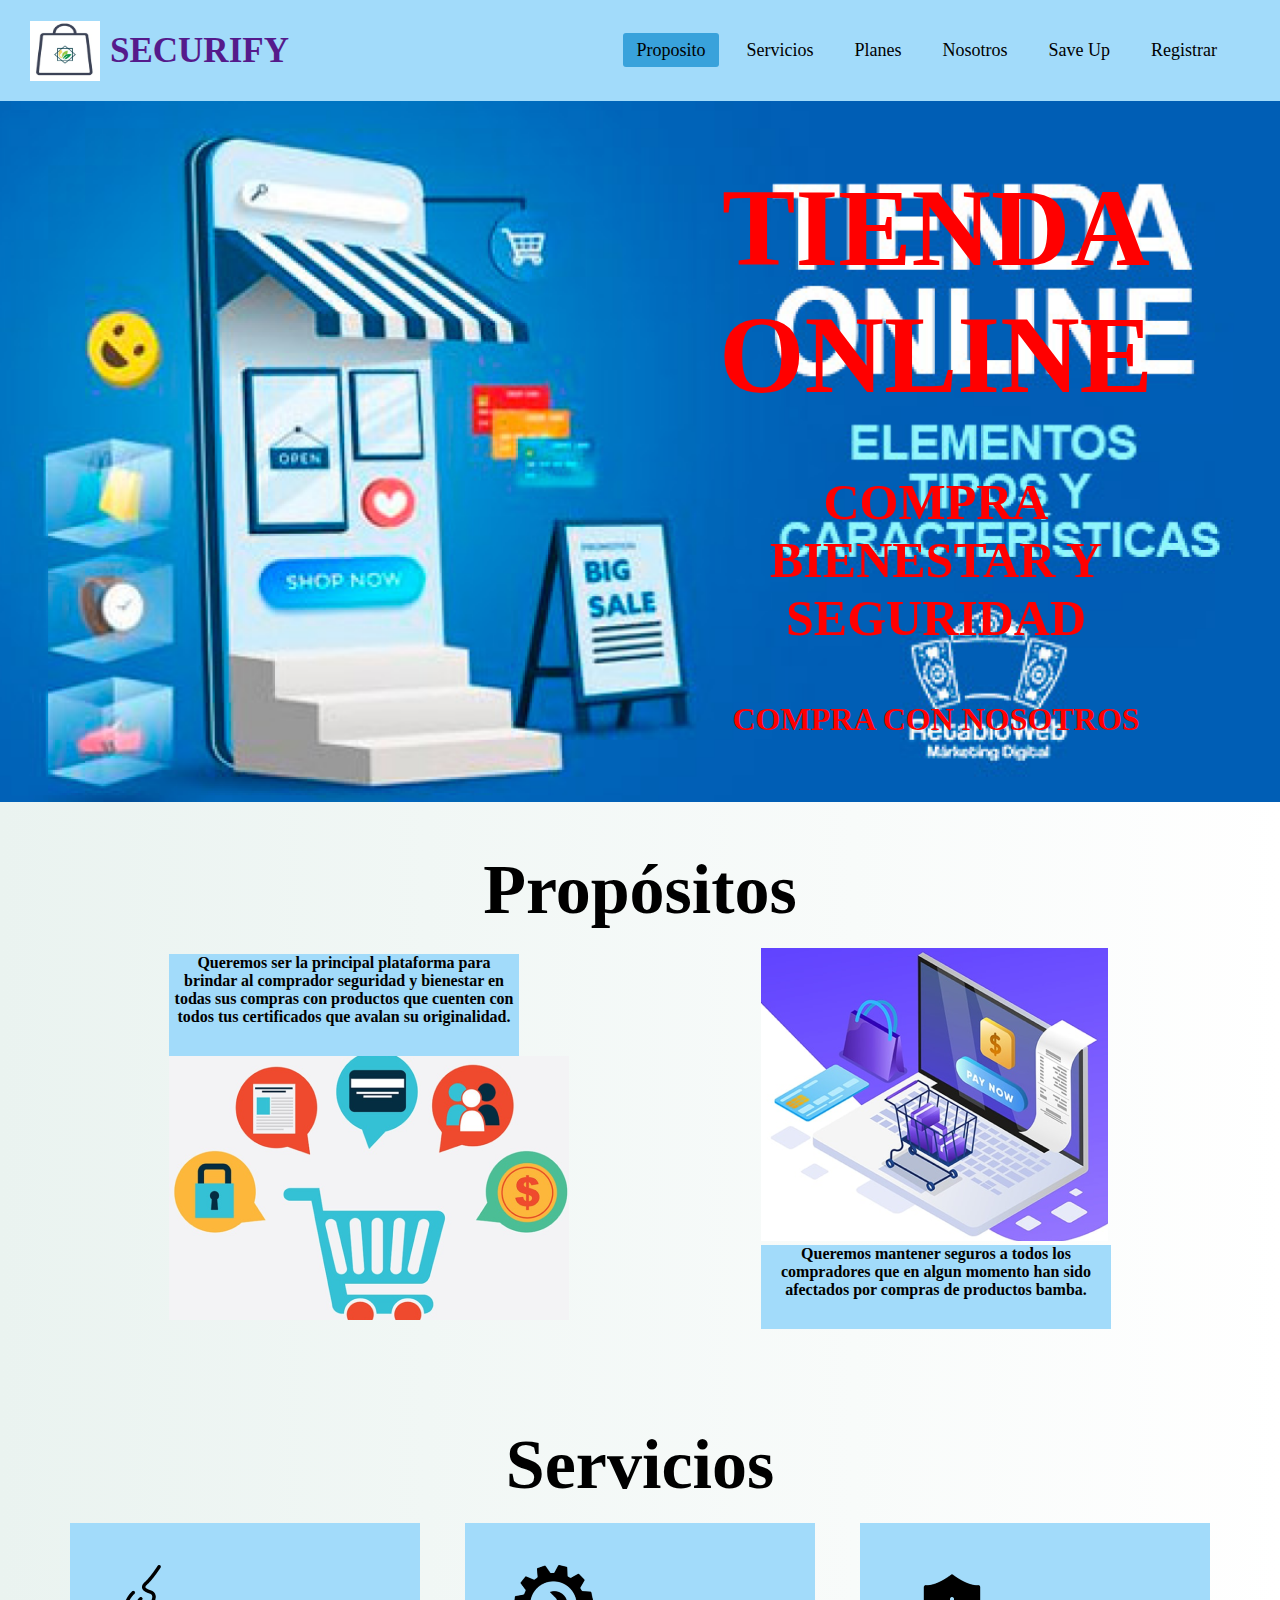
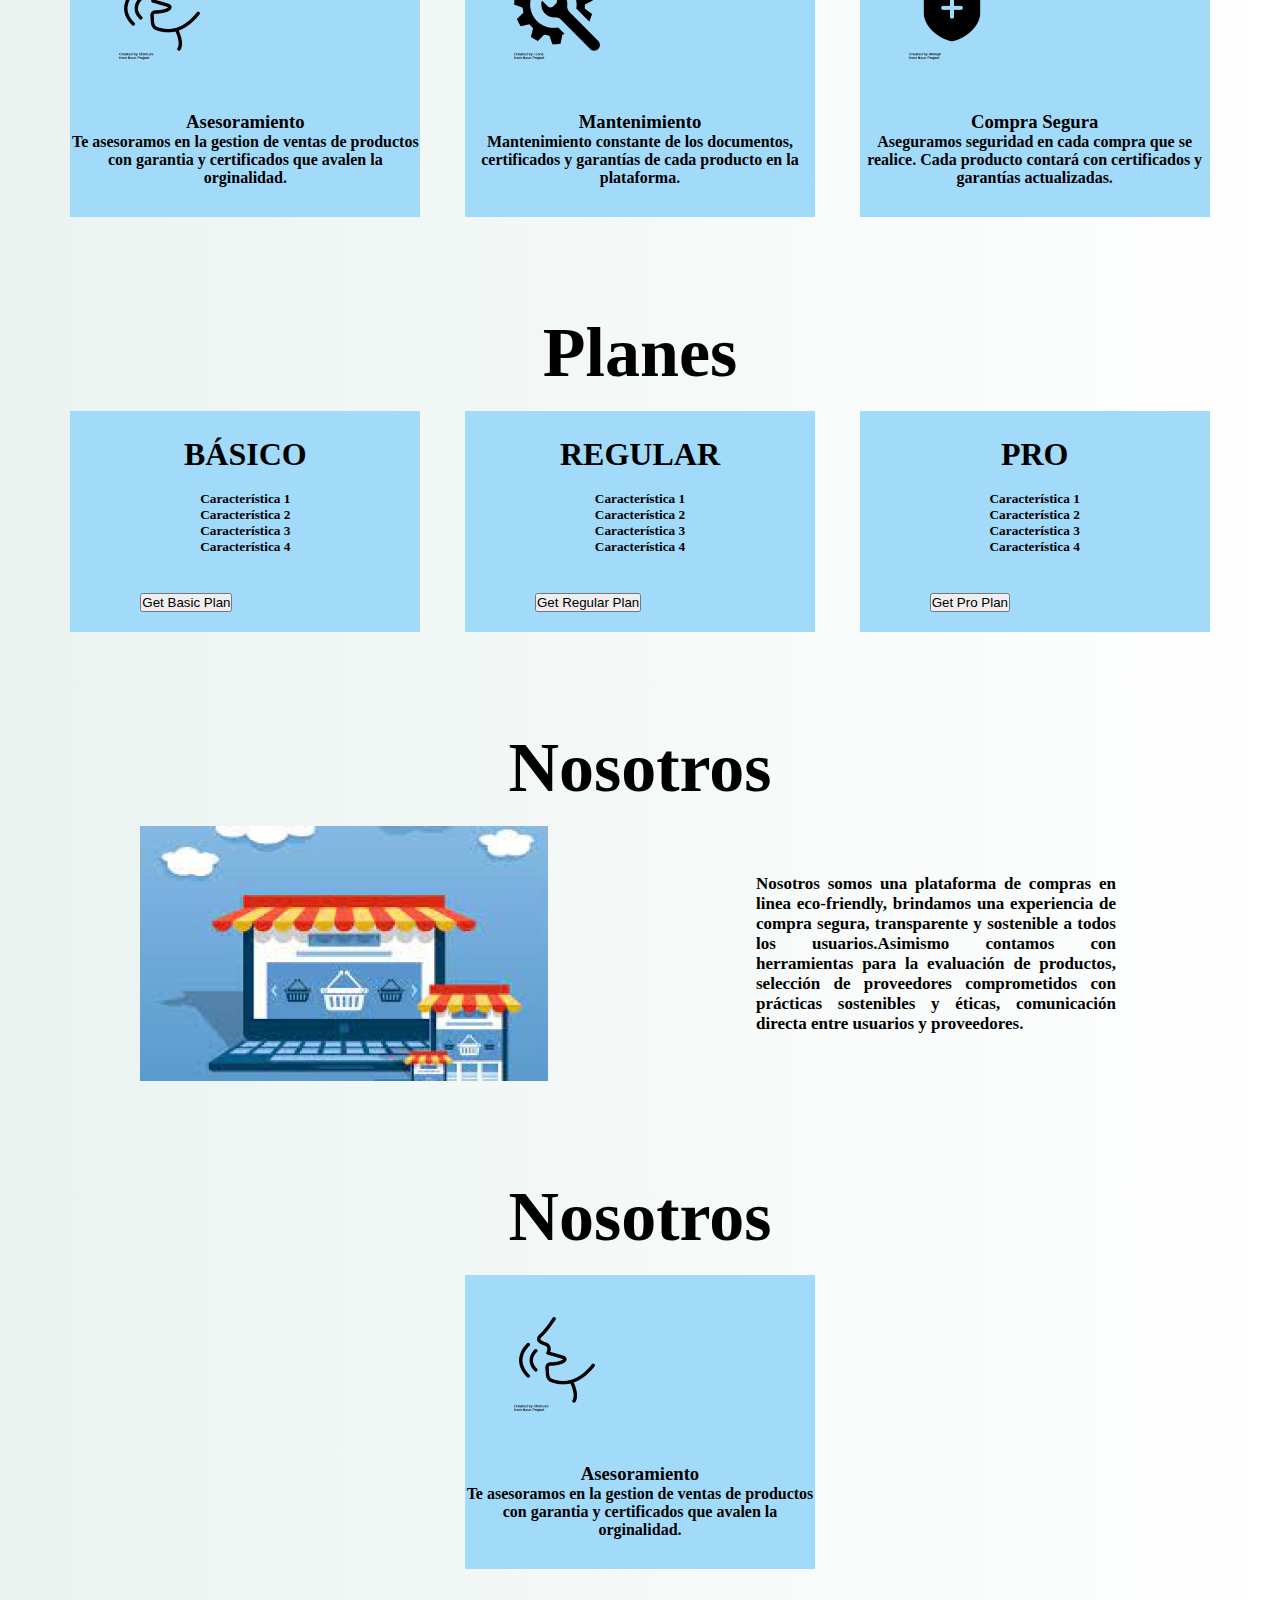
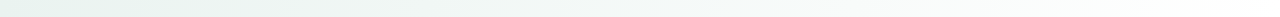
<file: index.html>
<!DOCTYPE html>

<html lang="en">

<head>

    <meta charset="UTF-8">
    <title>IHC y Tecnologias Moviles</title>
    <link rel="stylesheet" href="./css/style.css">
    <link href="https://cdn.jsdelivr.net/npm/bootstrap@5.0.2/dist/css/bootstrap.min.css" rel="stylesheet" integrity="sha384-EVSTQN3/azprG1Anm3QDgpJLIm9Nao0Yz1ztcQTwFspd3yD65VohhpuuCOmLASjC" crossorigin="anonymous">
</head>

<body>

    <nav class="navbar">
        <div class="logo">
            <img src="./assets/logo.png" alt="Logo">
            <a class="title" href="">SECURIFY</a>

        </div>
        <ul class="menu">
            <li><a href="#" class="active">Proposito</a></li>
            <li><a href="#">Servicios</a></li>
            <li><a href="#">Planes</a></li>
            <li><a href="#">Nosotros</a></li>
            <li><a href="#">Save Up</a></li>
            <li><a class="button_register" href="#">Registrar</a></li>

        </ul>
    </nav>


    <section class="banner">

        <div class="containerB">

            <div class="boxB col1">
            </div>

            <div class="boxB col2">
                <h1 style="font-size: 110px;">TIENDA ONLINE</h1> <br> <br> <br>
                <h1 style="font-size: 50px;">COMPRA BIENESTAR Y SEGURIDAD</h1><br> <br> <br>
                <h1>COMPRA CON NOSOTROS</h1>
                <!-- <div>

                    <a href="#" class="btnBanner">VER SERVICIOS</a>

                </div> -->

            </div>

        </div>

    </section>


    <!-- Propositos  -->
    <section class="section_general">
        <h1 class="title_posts">Propósitos</h1>
        <br>
        <div class="container_general">
            <div class="propositos_col1">
                <div style="  border: none;" class="card">
                    <div style="background-color: #A2DBFA;" class="card-body">
                        <p style="background-color: #A2DBFA; font-weight: bold; text-align: center;" class="card-text">Queremos ser la principal plataforma para brindar al comprador seguridad y bienestar en todas sus compras con productos que cuenten con todos tus certificados que avalan su originalidad.</p>

                    </div>

                    <img src="/assets/propositos_1.png" alt="Imagen de la tarjeta" class="card-img">
                </div>

            </div>
            <div class="propositos_col2">
                <div class="card">
                    <img src="/assets/propositos_2.png" alt="Imagen de la tarjeta" class="card-img">
                    <div style="background-color: #A2DBFA;" class="card-body">
                        <p style="background-color: #A2DBFA; font-weight: bold; text-align: center;" class="card-text">Queremos mantener seguros a todos los compradores que en algun momento han sido afectados por compras de productos bamba.</p>
                    </div>
                </div>
            </div>
        </div>
    </section>


    <!-- Servicios -->

    <section class="section_general">
        <h1 class="title_posts">Servicios</h1>
        <br>
        <div class="container_general">
            <div class="propositos_col1">
                <div class="card card_services">
                    <img style="padding: 12%;" src="assets/servicios_1.png" alt="Imagen de la tarjeta" class="card-img">
                    <h3 style="text-align: center;">Asesoramiento</h3>
                    <div style="background-color: #A2DBFA;" class="card-body">
                        <p class="card-text">Te asesoramos en la gestion de ventas de productos con garantia y certificados que avalen la orginalidad.</p>
                    </div>
                </div>
            </div>

            <div class="propositos_col1">
                <div class="card card_services">
                    <img style="padding: 12%;" src="/assets/servicios_2.png" alt="Imagen de la tarjeta" class="card-img">
                    <h3 style="text-align: center;">Mantenimiento</h3>
                    <div style="background-color: #A2DBFA;" class="card-body">
                        <p class="card-text">Mantenimiento constante de los documentos, certificados y garantías de cada producto en la plataforma.</p>
                    </div>
                </div>
            </div>

            <div class="propositos_col1">
                <div class="card card_services">
                    <img style="padding: 12%;" src="/assets/servicios_3.png" alt="Imagen de la tarjeta" class="card-img">
                    <h3 style="text-align: center;">Compra Segura</h3>
                    <div style="background-color: #A2DBFA;" class="card-body">
                        <p class="card-text">Aseguramos seguridad en cada compra que se realice. Cada producto contará con certificados y garantías actualizadas.</p>
                    </div>
                </div>
            </div>
        </div>
    </section>

    <!-- Planes -->
    <section class="section_general">
        <h1 class="title_posts">Planes</h1>
        <br>
        <div class="container_general">
            <div class="propositos_col1">
                <div class="card card_services">
                    <h1 style="text-align: center; padding-top: 25px;">BÁSICO</h1>
                    <br>
                    <div class="list_plans">
                        <h5>Característica 1</h5>
                        <h5>Característica 2</h5>
                        <h5>Característica 3</h5>
                        <h5>Característica 4</h5>
                    </div>
                    <br>
                    <button type="button" class="btn btn-primary plan_buttons">Get Basic Plan</button>
                </div>
            </div>

            <div class="propositos_col1">
                <div class="card card_services">
                    <h1 style="text-align: center; padding-top: 25px;">REGULAR</h1>
                    <br>
                    <div class="list_plans">
                        <h5>Característica 1</h5>
                        <h5>Característica 2</h5>
                        <h5>Característica 3</h5>
                        <h5>Característica 4</h5>
                    </div>
                    <br>
                    <button type="button" class="btn btn-primary plan_buttons">Get Regular Plan</button>
                </div>
            </div>

            <div class="propositos_col1">
                <div class="card card_services">
                    <h1 style="text-align: center; padding-top: 25px;">PRO</h1>
                    <br>
                    <div class="list_plans">
                        <h5>Característica 1</h5>
                        <h5>Característica 2</h5>
                        <h5>Característica 3</h5>
                        <h5>Característica 4</h5>
                    </div>
                    <br>
                    <button type="button" class="btn btn-primary plan_buttons">Get Pro Plan</button>
                </div>
            </div>
        </div>
    </section>

    <!-- Nosotros -->
    <section class="section_general">
        <h1 class="title_posts">Nosotros</h1>
        <br>
        <div class="container_general">
            <div class="propositos_col1">
                <img src="/assets/nosotros.png" alt="">
            </div>

            <div class="propositos_col1 paragraph_nosotros">
                <p>
                    Nosotros somos una plataforma de compras en linea eco-friendly, brindamos una experiencia de compra segura, transparente y sostenible a todos los usuarios.Asimismo contamos con herramientas para la evaluación de productos, selección de proveedores comprometidos
                    con prácticas sostenibles y éticas, comunicación directa entre usuarios y proveedores.
                </p>
            </div>
        </div>
    </section>

    <!-- Save Up -->
    <section class="section_general">
        <h1 class="title_posts">Nosotros</h1>
        <br>
        <div class="propositos_col1">
            <div class="card card_services">
                <img style="padding: 12%;" src="/assets/servicios_1.png" alt="Imagen de la tarjeta" class="card-img">
                <h3 style="text-align: center;">Asesoramiento</h3>
                <div style="background-color: #A2DBFA;" class="card-body">
                    <p class="card-text">Te asesoramos en la gestion de ventas de productos con garantia y certificados que avalen la orginalidad.</p>
                </div>
            </div>
        </div>
    </section>

    <!-- 
    <section class="services">

        <div class="subServices">

            <h2>Nuestros Servicios</h2>

            <p>

                La UPC te brinda diferentes servicios para tu formación educativa. <br> Crecemos e innovamos contigo

            </p>

        </div>

        <div class="containerS">

            <div class="boxS">

                <img src="imagenes/icon1.png" alt="">

                <h3>Aula Virtual</h3>

                <p>

                    Tus cursos y actividades de manera directa y las aplicaciones de software que necesitas a tu disposición.

                </p>

            </div>



            <div class="boxS">

                <img src="imagenes/icon2.png" alt="">

                <h3>Repositorio Acedémico</h3>

                <p>

                    Espacio digital destinado a reunir, conservar, preservar y difundir la producción intelectual académica, científica y cultural.

                </p>

            </div>



            <div class="boxS">

                <img src="imagenes/icon3.png" alt="">

                <h3>Grados y Títulos</h3>

                <p>

                    Conoce los procesos para obtener el diploma de grado académico de Bachiller o Título Profesional.

                </p>

            </div>

        </div>

    </section> -->

</body>

</html>
</file>
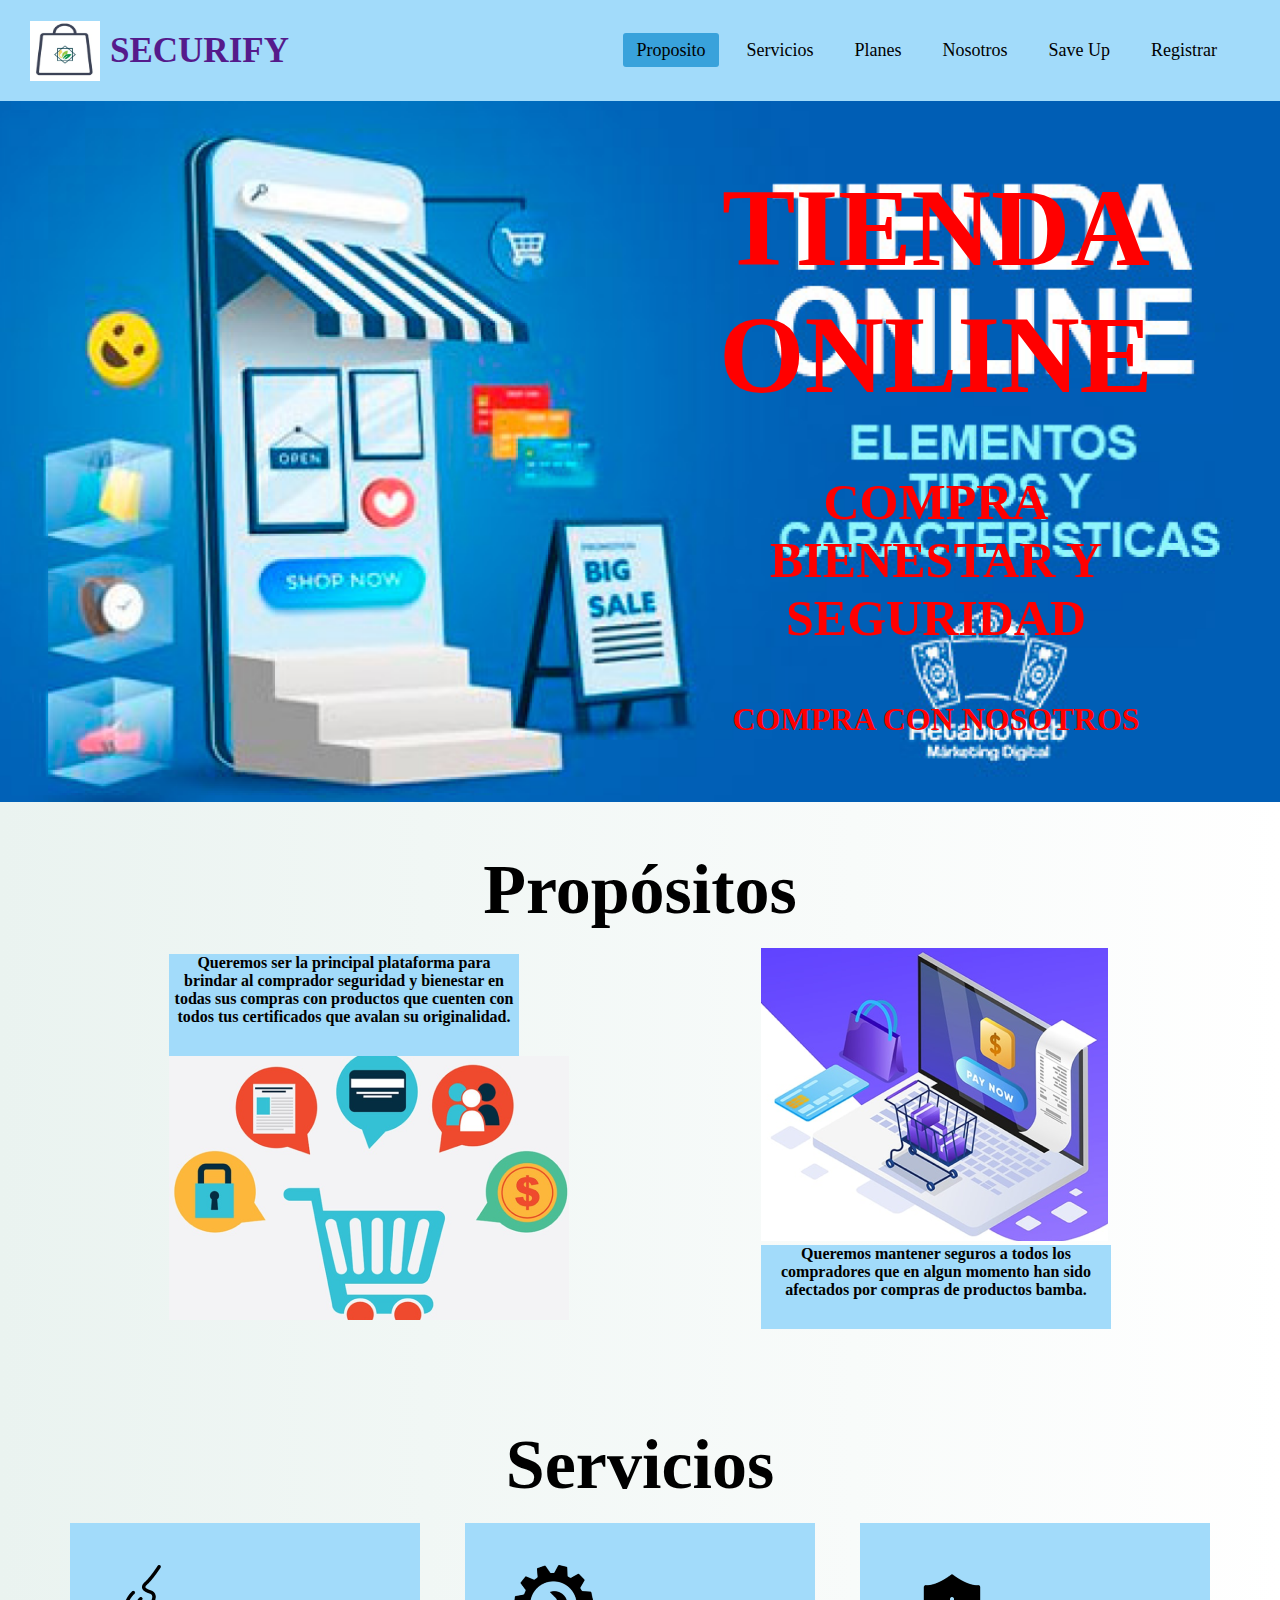
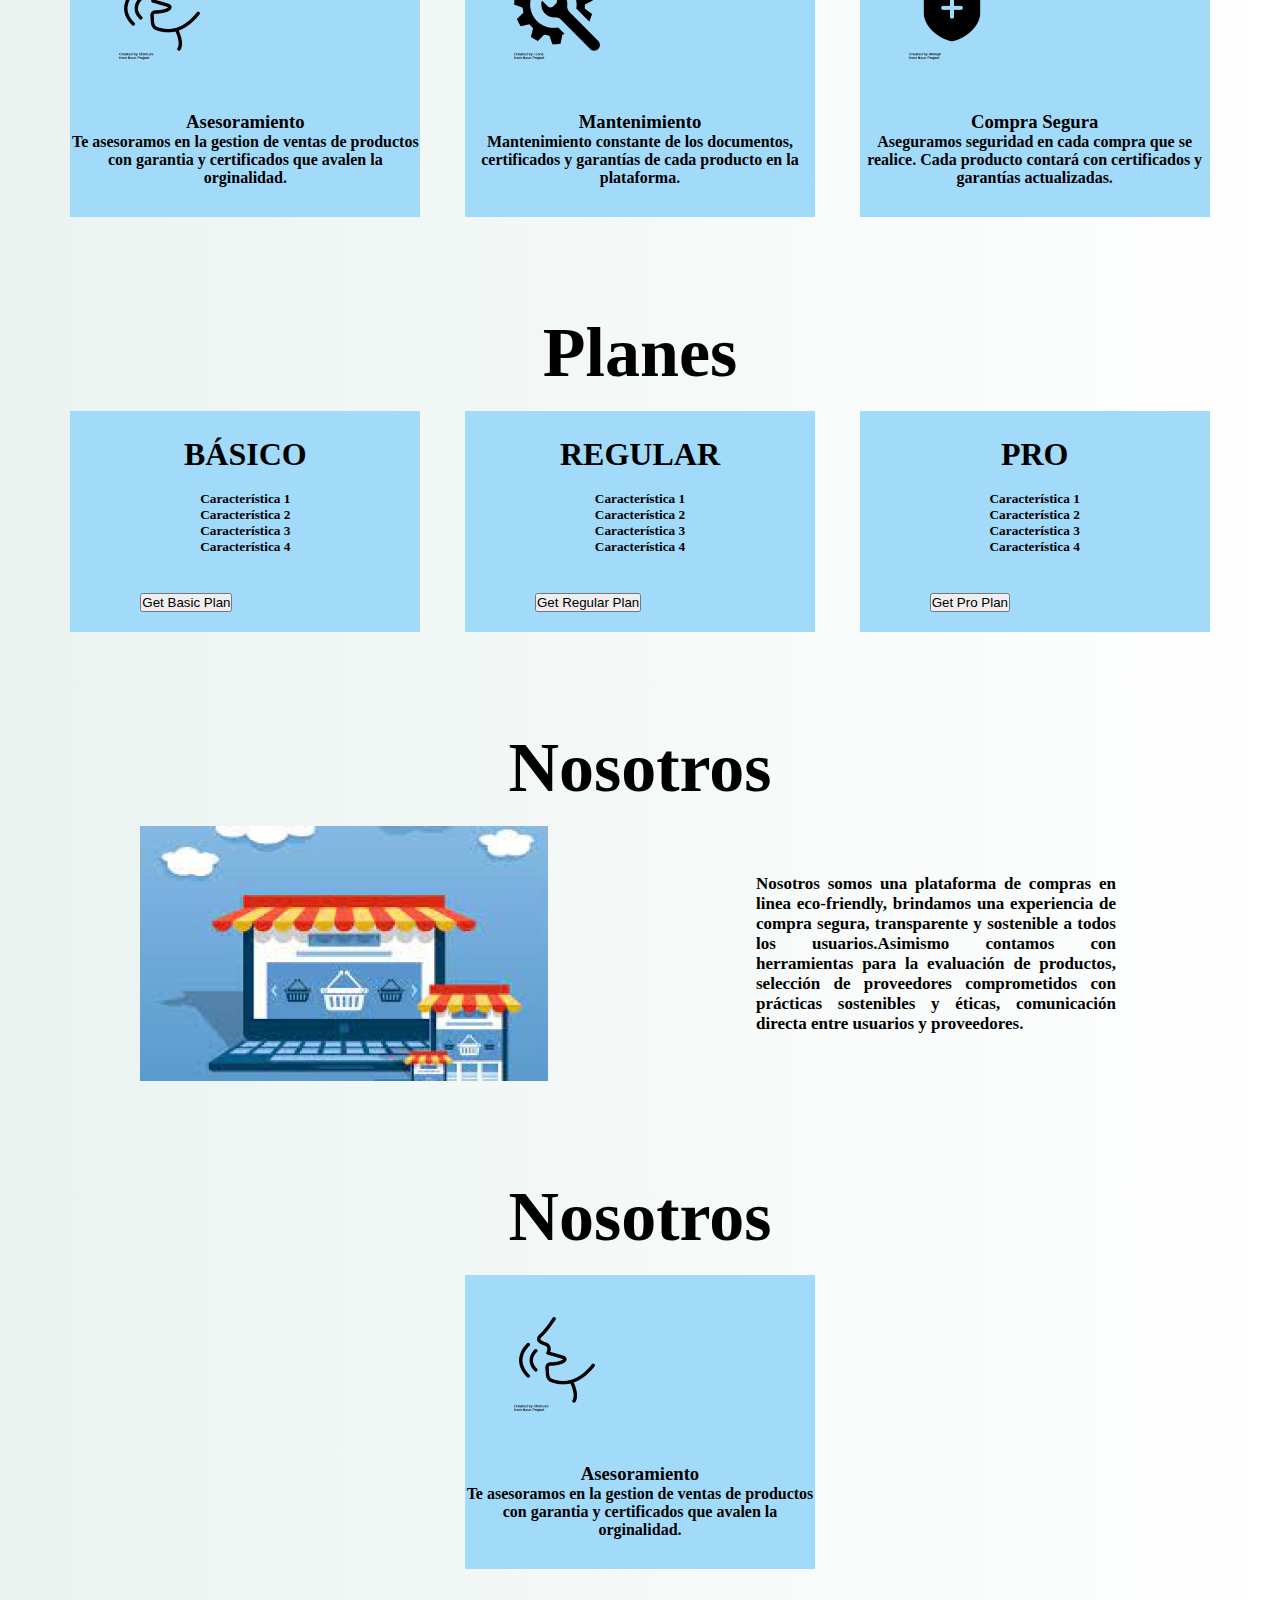
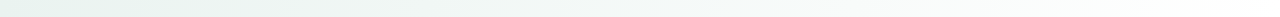
<file: public/index.html>
<!DOCTYPE html>

<html lang="en">

<head>

    <meta charset="UTF-8">
    <title>IHC y Tecnologias Moviles</title>
    <link rel="stylesheet" href="styles/style.css">
    <link href="https://cdn.jsdelivr.net/npm/bootstrap@5.0.2/dist/css/bootstrap.min.css" rel="stylesheet" integrity="sha384-EVSTQN3/azprG1Anm3QDgpJLIm9Nao0Yz1ztcQTwFspd3yD65VohhpuuCOmLASjC" crossorigin="anonymous">
</head>

<body>

    <nav class="navbar">
        <div class="logo">
            <img src="images/logo.png" alt="Logo">
            <a class="title" href="">SECURIFY</a>

        </div>
        <ul class="menu">
            <li><a href="#" class="active">Proposito</a></li>
            <li><a href="#">Servicios</a></li>
            <li><a href="#">Planes</a></li>
            <li><a href="#">Nosotros</a></li>
            <li><a href="#">Save Up</a></li>
            <li><a class="button_register" href="#">Registrar</a></li>

        </ul>
    </nav>


    <section class="banner">

        <div class="containerB">

            <div class="boxB col1">
            </div>

            <div class="boxB col2">
                <h1 style="font-size: 110px;">TIENDA ONLINE</h1> <br> <br> <br>
                <h1 style="font-size: 50px;">COMPRA BIENESTAR Y SEGURIDAD</h1><br> <br> <br>
                <h1>COMPRA CON NOSOTROS</h1>
                <!-- <div>

                    <a href="#" class="btnBanner">VER SERVICIOS</a>

                </div> -->

            </div>

        </div>

    </section>


    <!-- Propositos  -->
    <section class="section_general">
        <h1 class="title_posts">Propósitos</h1>
        <br>
        <div class="container_general">
            <div class="propositos_col1">
                <div style="  border: none;" class="card">
                    <div style="background-color: #A2DBFA;" class="card-body">
                        <p style="background-color: #A2DBFA; font-weight: bold; text-align: center;" class="card-text">Queremos ser la principal plataforma para brindar al comprador seguridad y bienestar en todas sus compras con productos que cuenten con todos tus certificados que avalan su originalidad.</p>

                    </div>

                    <img src="images/propositos_1.png" alt="Imagen de la tarjeta" class="card-img">
                </div>

            </div>
            <div class="propositos_col2">
                <div class="card">
                    <img src="images/propositos_2.png" alt="Imagen de la tarjeta" class="card-img">
                    <div style="background-color: #A2DBFA;" class="card-body">
                        <p style="background-color: #A2DBFA; font-weight: bold; text-align: center;" class="card-text">Queremos mantener seguros a todos los compradores que en algun momento han sido afectados por compras de productos bamba.</p>
                    </div>
                </div>
            </div>
        </div>
    </section>


    <!-- Servicios -->

    <section class="section_general">
        <h1 class="title_posts">Servicios</h1>
        <br>
        <div class="container_general">
            <div class="propositos_col1">
                <div class="card card_services">
                    <img style="padding: 12%;" src="images/servicios_1.png" alt="Imagen de la tarjeta" class="card-img">
                    <h3 style="text-align: center;">Asesoramiento</h3>
                    <div style="background-color: #A2DBFA;" class="card-body">
                        <p class="card-text">Te asesoramos en la gestion de ventas de productos con garantia y certificados que avalen la orginalidad.</p>
                    </div>
                </div>
            </div>

            <div class="propositos_col1">
                <div class="card card_services">
                    <img style="padding: 12%;" src="images/servicios_2.png" alt="Imagen de la tarjeta" class="card-img">
                    <h3 style="text-align: center;">Mantenimiento</h3>
                    <div style="background-color: #A2DBFA;" class="card-body">
                        <p class="card-text">Mantenimiento constante de los documentos, certificados y garantías de cada producto en la plataforma.</p>
                    </div>
                </div>
            </div>

            <div class="propositos_col1">
                <div class="card card_services">
                    <img style="padding: 12%;" src="images/servicios_3.png" alt="Imagen de la tarjeta" class="card-img">
                    <h3 style="text-align: center;">Compra Segura</h3>
                    <div style="background-color: #A2DBFA;" class="card-body">
                        <p class="card-text">Aseguramos seguridad en cada compra que se realice. Cada producto contará con certificados y garantías actualizadas.</p>
                    </div>
                </div>
            </div>
        </div>
    </section>

    <!-- Planes -->
    <section class="section_general">
        <h1 class="title_posts">Planes</h1>
        <br>
        <div class="container_general">
            <div class="propositos_col1">
                <div class="card card_services">
                    <h1 style="text-align: center; padding-top: 25px;">BÁSICO</h1>
                    <br>
                    <div class="list_plans">
                        <h5>Característica 1</h5>
                        <h5>Característica 2</h5>
                        <h5>Característica 3</h5>
                        <h5>Característica 4</h5>
                    </div>
                    <br>
                    <button type="button" class="btn btn-primary plan_buttons">Get Basic Plan</button>
                </div>
            </div>

            <div class="propositos_col1">
                <div class="card card_services">
                    <h1 style="text-align: center; padding-top: 25px;">REGULAR</h1>
                    <br>
                    <div class="list_plans">
                        <h5>Característica 1</h5>
                        <h5>Característica 2</h5>
                        <h5>Característica 3</h5>
                        <h5>Característica 4</h5>
                    </div>
                    <br>
                    <button type="button" class="btn btn-primary plan_buttons">Get Regular Plan</button>
                </div>
            </div>

            <div class="propositos_col1">
                <div class="card card_services">
                    <h1 style="text-align: center; padding-top: 25px;">PRO</h1>
                    <br>
                    <div class="list_plans">
                        <h5>Característica 1</h5>
                        <h5>Característica 2</h5>
                        <h5>Característica 3</h5>
                        <h5>Característica 4</h5>
                    </div>
                    <br>
                    <button type="button" class="btn btn-primary plan_buttons">Get Pro Plan</button>
                </div>
            </div>
        </div>
    </section>

    <!-- Nosotros -->
    <section class="section_general">
        <h1 class="title_posts">Nosotros</h1>
        <br>
        <div class="container_general">
            <div class="propositos_col1">
                <img src="images/nosotros.png" alt="">
            </div>

            <div class="propositos_col1 paragraph_nosotros">
                <p>
                    Nosotros somos una plataforma de compras en linea eco-friendly, brindamos una experiencia de compra segura, transparente y sostenible a todos los usuarios.Asimismo contamos con herramientas para la evaluación de productos, selección de proveedores comprometidos
                    con prácticas sostenibles y éticas, comunicación directa entre usuarios y proveedores.
                </p>
            </div>
        </div>
    </section>

    <!-- Save Up -->
    <section class="section_general">
        <h1 class="title_posts">Nosotros</h1>
        <br>
        <div class="propositos_col1">
            <div class="card card_services">
                <img style="padding: 12%;" src="images/servicios_1.png" alt="Imagen de la tarjeta" class="card-img">
                <h3 style="text-align: center;">Asesoramiento</h3>
                <div style="background-color: #A2DBFA;" class="card-body">
                    <p class="card-text">Te asesoramos en la gestion de ventas de productos con garantia y certificados que avalen la orginalidad.</p>
                </div>
            </div>
        </div>
    </section>

    <!-- 
    <section class="services">

        <div class="subServices">

            <h2>Nuestros Servicios</h2>

            <p>

                La UPC te brinda diferentes servicios para tu formación educativa. <br> Crecemos e innovamos contigo

            </p>

        </div>

        <div class="containerS">

            <div class="boxS">

                <img src="imagenes/icon1.png" alt="">

                <h3>Aula Virtual</h3>

                <p>

                    Tus cursos y actividades de manera directa y las aplicaciones de software que necesitas a tu disposición.

                </p>

            </div>



            <div class="boxS">

                <img src="imagenes/icon2.png" alt="">

                <h3>Repositorio Acedémico</h3>

                <p>

                    Espacio digital destinado a reunir, conservar, preservar y difundir la producción intelectual académica, científica y cultural.

                </p>

            </div>



            <div class="boxS">

                <img src="imagenes/icon3.png" alt="">

                <h3>Grados y Títulos</h3>

                <p>

                    Conoce los procesos para obtener el diploma de grado académico de Bachiller o Título Profesional.

                </p>

            </div>

        </div>

    </section> -->

</body>

</html>
</file>
<file: css/style.css>
* {
    margin: 0;
    padding: 0;
    text-decoration: none;
    list-style: none;
    box-sizing: border-box;
}

nav ul li {
    display: inline-block;
    line-height: 80px;
    margin: 0 5px;
}

nav ul li a {
    color: black;
    font-size: 18px;
    padding: 7px 13px;
    border-radius: 3px;
    text-transform: capitalize;
}

li a.active,
li a:hover {
    background: #39A2DB;
    transition: .5s;
}

li a.active {
    transition: .5s;
}

.navbar {
    display: flex;
    justify-content: space-between;
    align-items: center;
    background-color: #A2DBFA;
    padding: 10px;
    text-decoration: none;
}

.navbar a {
    text-decoration: none;
}

.logo {
    display: flex;
    align-items: center;
    margin-left: 20px;
    margin-right: 10px;
    /* Aumentar el margen derecho */
}

.logo img {
    width: 70px;
    height: 60px;
    margin-right: 10px;
}

.title {
    font-size: 35px;
    font-weight: bold;
}

.menu {
    list-style: none;
    display: flex;
    margin-left: 10px;
    /* Aumentar el margen izquierdo */
    margin-right: 30px;
}

.menu li {
    margin-right: 10px;
}

.button_register {}

.title_posts {
    text-align: center;
    font-size: 70px;
}


/* Banner */

section.banner {
    background: linear-gradient(to left, rgb(255 255 255), rgb(234 243 240));
    padding: 3rem 0;
    background-image: url(/assets/fondo.png);
    background-size: cover;
    background-position: center;
}

.containerB {
    width: 90%;
    margin: 0 auto;
    display: grid;
    grid-template-columns: repeat(auto-fit, minmax(20rem, 1fr));
    grid-gap: 2rem;
}

.col2 {
    padding: 1rem 2rem;
    display: flex;
    justify-content: center;
    flex-direction: column;
    text-align: center;
    color: red;
}


/* Propositos */

section.section_general {
    background: linear-gradient(to left, rgb(255 255 255), rgb(234 243 240));
    padding: 3rem 0;
}

.container_general {
    width: 90%;
    margin: 0 auto;
    display: grid;
    grid-template-columns: repeat(auto-fit, minmax(20rem, 1fr));
    grid-gap: 2rem;
}

.propositos_col1 {
    display: flex;
    align-items: center;
    justify-content: center;
}

.propositos_col2 {
    display: flex;
    align-items: center;
    justify-content: center;
}

.card {
    width: 350px;
}

.card.card_services {
    background-color: #A2DBFA;
}


/* Services */

.card p {
    padding-bottom: 30px;
    background-color: #A2DBFA;
    font-weight: bold;
    text-align: center;
}


/* Plans */

.list_plans {
    text-align: center;
}

.plan_buttons {
    margin: 20px 70px;
}

.paragraph_nosotros {
    text-align: justify;
    font-weight: bold;
    padding: 0 100px;
    font-size: 17px;
}
</file>
<file: public/styles/style.css>
* {
    margin: 0;
    padding: 0;
    text-decoration: none;
    list-style: none;
    box-sizing: border-box;
}

nav ul li {
    display: inline-block;
    line-height: 80px;
    margin: 0 5px;
}

nav ul li a {
    color: black;
    font-size: 18px;
    padding: 7px 13px;
    border-radius: 3px;
    text-transform: capitalize;
}

li a.active,
li a:hover {
    background: #39A2DB;
    transition: .5s;
}

li a.active {
    transition: .5s;
}

.navbar {
    display: flex;
    justify-content: space-between;
    align-items: center;
    background-color: #A2DBFA;
    padding: 10px;
    text-decoration: none;
}

.navbar a {
    text-decoration: none;
}

.logo {
    display: flex;
    align-items: center;
    margin-left: 20px;
    margin-right: 10px;
    /* Aumentar el margen derecho */
}

.logo img {
    width: 70px;
    height: 60px;
    margin-right: 10px;
}

.title {
    font-size: 35px;
    font-weight: bold;
}

.menu {
    list-style: none;
    display: flex;
    margin-left: 10px;
    /* Aumentar el margen izquierdo */
    margin-right: 30px;
}

.menu li {
    margin-right: 10px;
}

.button_register {}

.title_posts {
    text-align: center;
    font-size: 70px;
}


/* Banner */

section.banner {
    background: linear-gradient(to left, rgb(255 255 255), rgb(234 243 240));
    padding: 3rem 0;
    background-image: url(../images/fondo.png);
    background-size: cover;
    background-position: center;
}

.containerB {
    width: 90%;
    margin: 0 auto;
    display: grid;
    grid-template-columns: repeat(auto-fit, minmax(20rem, 1fr));
    grid-gap: 2rem;
}

.col2 {
    padding: 1rem 2rem;
    display: flex;
    justify-content: center;
    flex-direction: column;
    text-align: center;
    color: red;
}


/* Propositos */

section.section_general {
    background: linear-gradient(to left, rgb(255 255 255), rgb(234 243 240));
    padding: 3rem 0;
}

.container_general {
    width: 90%;
    margin: 0 auto;
    display: grid;
    grid-template-columns: repeat(auto-fit, minmax(20rem, 1fr));
    grid-gap: 2rem;
}

.propositos_col1 {
    display: flex;
    align-items: center;
    justify-content: center;
}

.propositos_col2 {
    display: flex;
    align-items: center;
    justify-content: center;
}

.card {
    width: 350px;
}

.card.card_services {
    background-color: #A2DBFA;
}


/* Services */

.card p {
    padding-bottom: 30px;
    background-color: #A2DBFA;
    font-weight: bold;
    text-align: center;
}


/* Plans */

.list_plans {
    text-align: center;
}

.plan_buttons {
    margin: 20px 70px;
}

.paragraph_nosotros {
    text-align: justify;
    font-weight: bold;
    padding: 0 100px;
    font-size: 17px;
}
</file>
